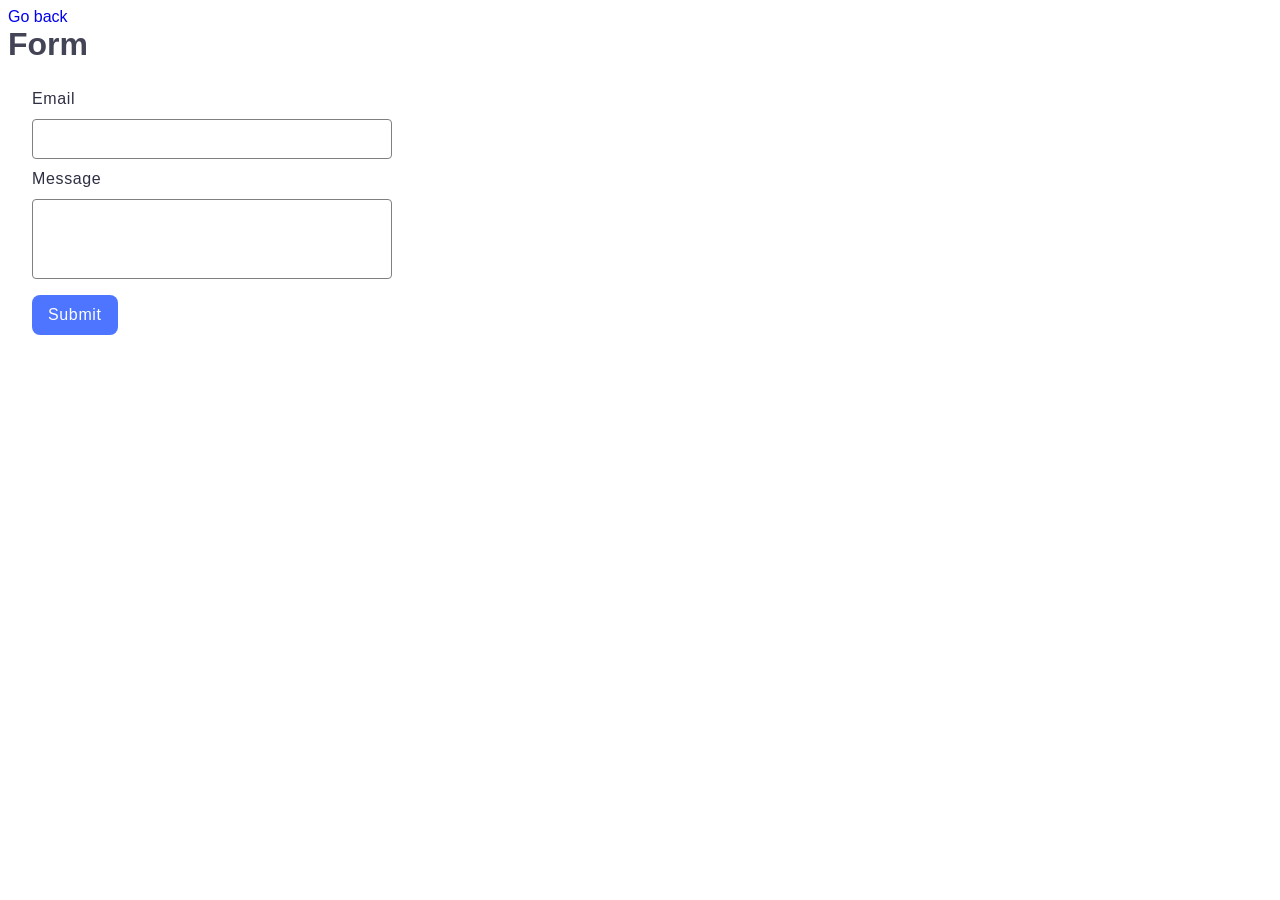
<file: src/2-form.html>
<!doctype html>
<html lang="en">
  <head>
    <meta charset="UTF-8" />
    <meta http-equiv="X-UA-Compatible" content="IE=edge" />
    <meta name="viewport" content="width=device-width, initial-scale=1.0" />
    <title>Form</title>
    <link rel="stylesheet" href="./css/styles.css" />
  </head>
  <body>
    <main>
      <div class="container">
        <a class="back-link" href="./index.html">Go back</a>
        <h1 class="main-title">Form</h1>
        <form class="feedback-form" autocomplete="off">
          <label>
            Email
            <input type="email" name="email" autofocus />
          </label>
          <label>
            Message
            <textarea name="message" rows="8"></textarea>
          </label>
          <button type="submit">Submit</button>
        </form>
      </div>
    </main>
    <script type="module" src="./js/2-form.js"></script>
  </body>
</html>
</file>
<file: src/css/styles.css>
/**
  |============================
  | include css partials with
  | default @import url()
  |============================
*/
/* Common styles */
*,
*::before,
*::after {
  box-sizing: border-box;
}
@import url('./reset.css');
@import url('./base.css');
@import url('./container.css');
@import url('./animations.css');

/* Sections style */
@import url('./header.css');
@import url('./vite-promo.css');
@import url('./badges.css');
@import url('./back-link.css');

body {
  font-family: 'Roboto', sans-serif;
  color: #434455;
  background-color: #fff;
}

ul,
ol {
  list-style-type: none;
  margin-top: 0;
  margin-bottom: 0;
  padding-left: 0;
}

h1,
h2,
h3,
h4,
h5,
h6,
p {
  margin: 0;
}

button {
  cursor: pointer;
}

a {
  text-decoration: none;
}

.gallery {
  display: flex;
  flex-wrap: wrap;
  gap: 24px;
  padding: 24px;
  justify-content: center;
  max-width: 1128px;
  margin: 0 auto;
}

.gallery-item {
  width: calc((100% - 48px) / 3);
  overflow: hidden;
}

.gallery-image {
  display: block;
  width: 100%;
  height: 200px;
  object-fit: cover;
  transition: transform 250ms cubic-bezier(0.4, 0, 0.2, 1);
}

.gallery-image:hover {
  transform: scale(1.04);
}

.gallery-link {
  display: block;
  width: 100%;
  height: 100%;
}

.feedback-form {
  display: flex;
  flex-direction: column;
  width: 408px;
  border-radius: 8px;
  padding: 24px;
  gap: 8px;
}

.feedback-form label {
  display: flex;
  flex-direction: column;
  font-size: 16px;
  line-height: 1.5;
  letter-spacing: 0.04em;
  color: #2e2f42;
  gap: 8px;
}

.feedback-form input,
.feedback-form textarea {
  border: 1px solid #808080;
  outline: none;
  border-radius: 4px;
  width: 100%;
  padding: 8px 16px;
  transition: border 250ms cubic-bezier(0.4, 0, 0.2, 1);
}

.feedback-form input {
  height: 40px;
}

.feedback-form textarea {
  height: 80px;
  resize: none;
}

.feedback-form input:hover,
.feedback-form textarea:hover {
  border: 1px solid #000;
}

.feedback-form input:focus,
.feedback-form textarea:focus {
  border: 1px solid #808080;
}
.feedback-form button {
  display: flex;
  align-items: center;
  justify-content: center;
  align-self: flex-start;
  gap: 10px;
  border-radius: 8px;
  padding: 8px 16px;
  margin-top: 8px;
  background: #4e75ff;
  border: none;
  font-weight: 500;
  font-size: 16px;
  line-height: 1.5;
  letter-spacing: 0.04em;
  color: #fff;
  transition: background-color 250ms cubic-bezier(0.4, 0, 0.2, 1);
}

.feedback-form button:hover {
  background-color: #6c8cff;
}
</file>
